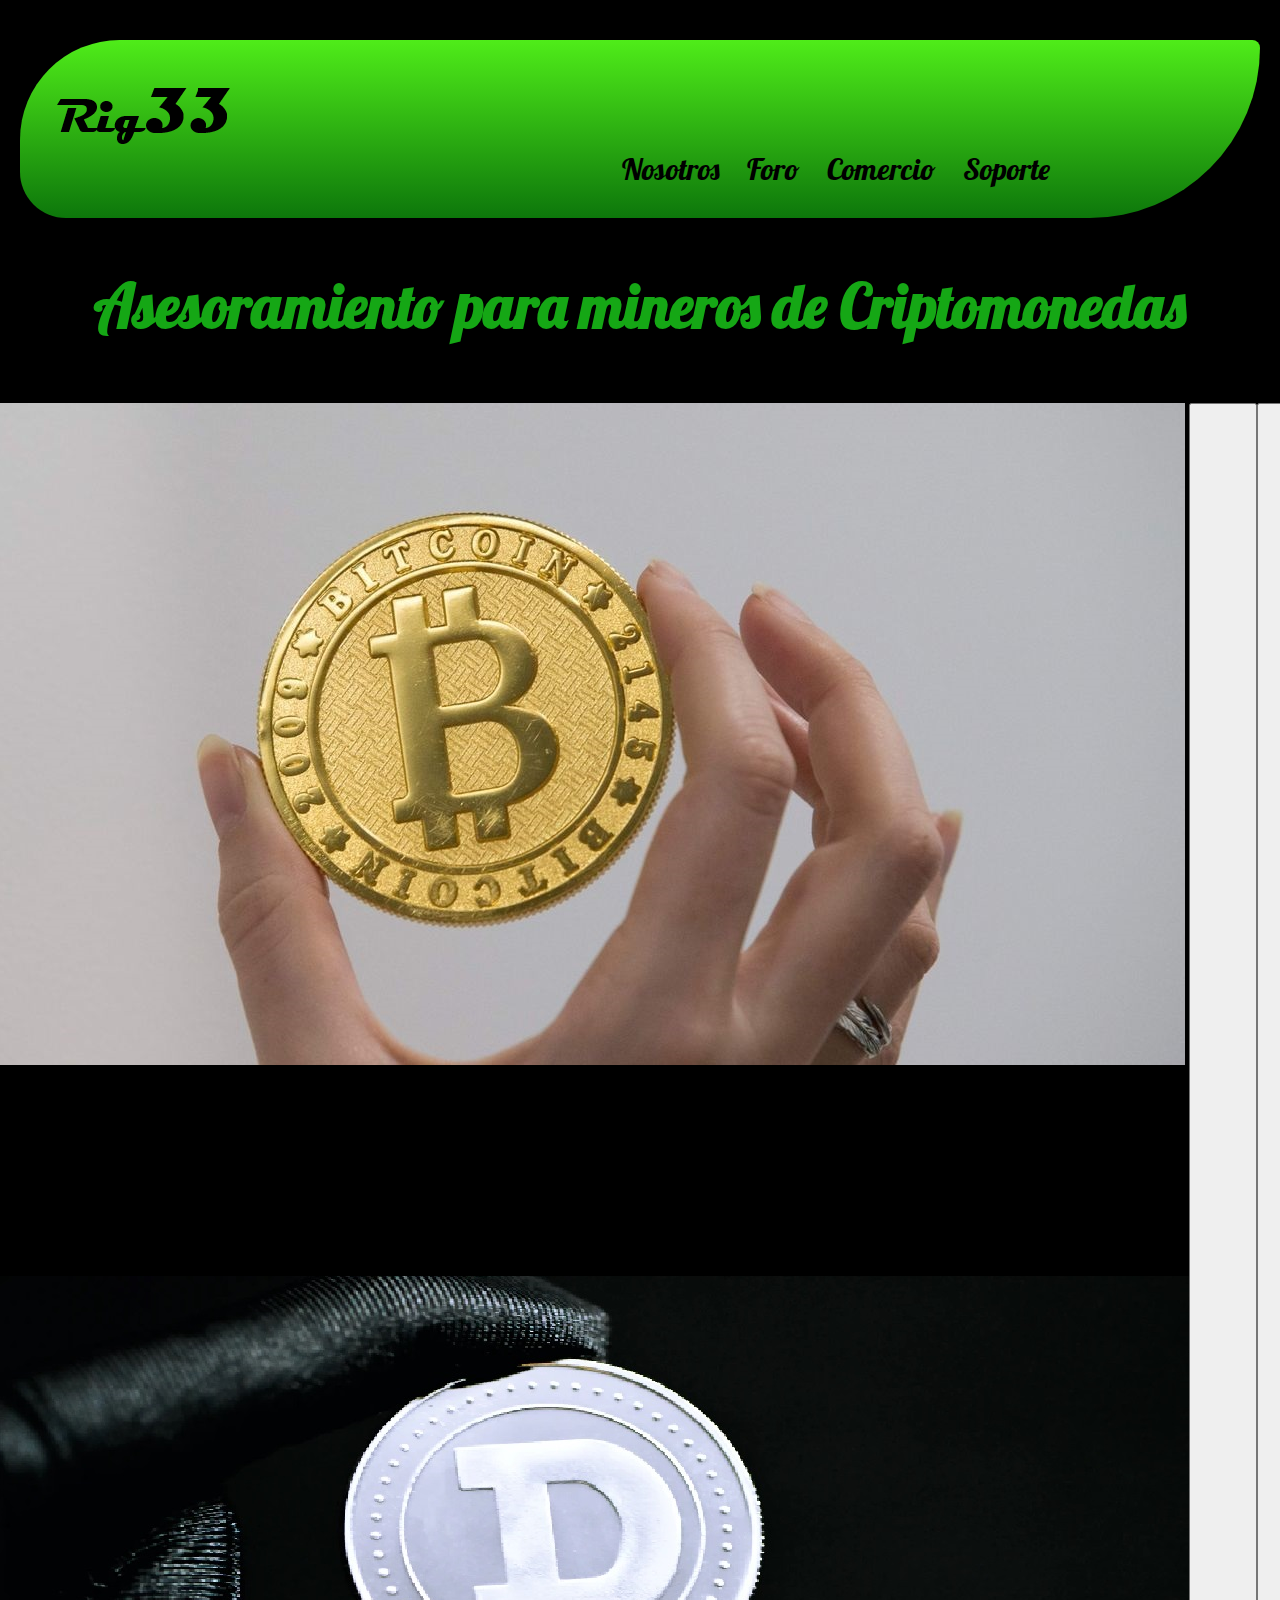
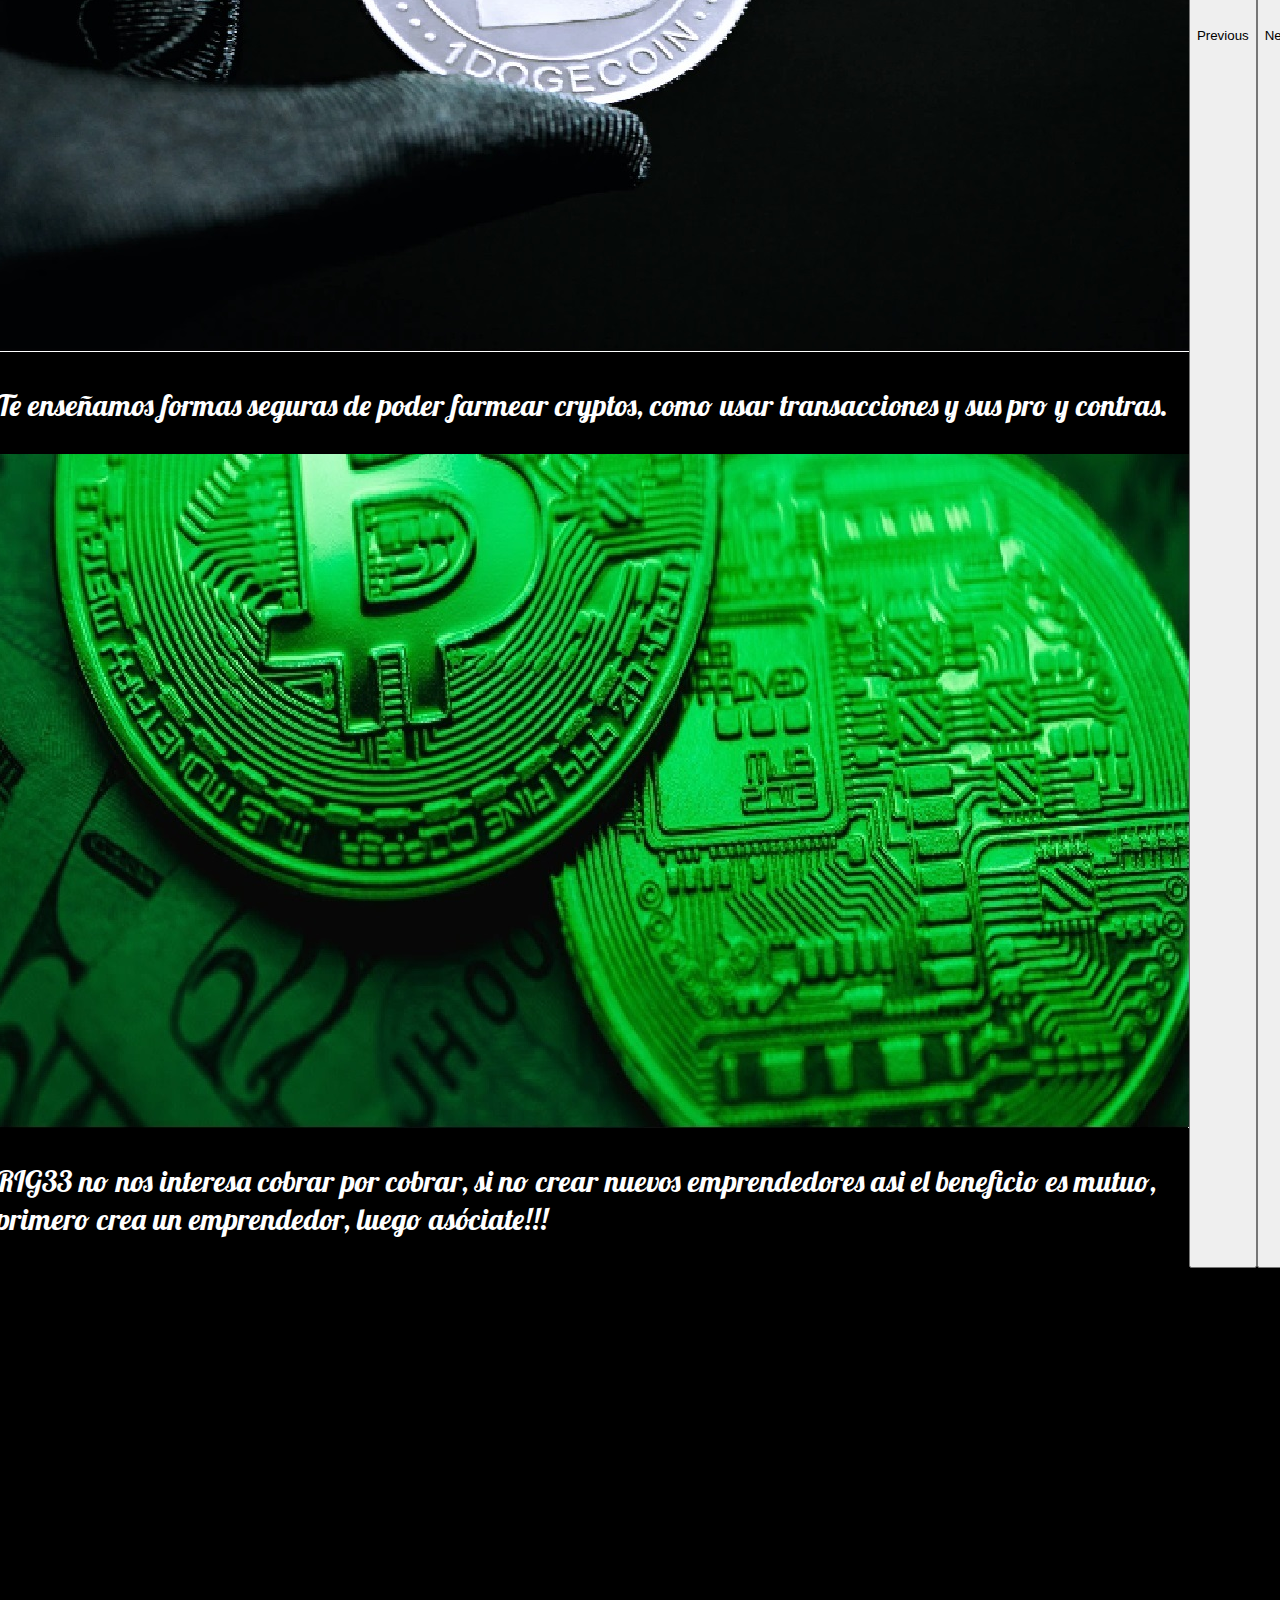
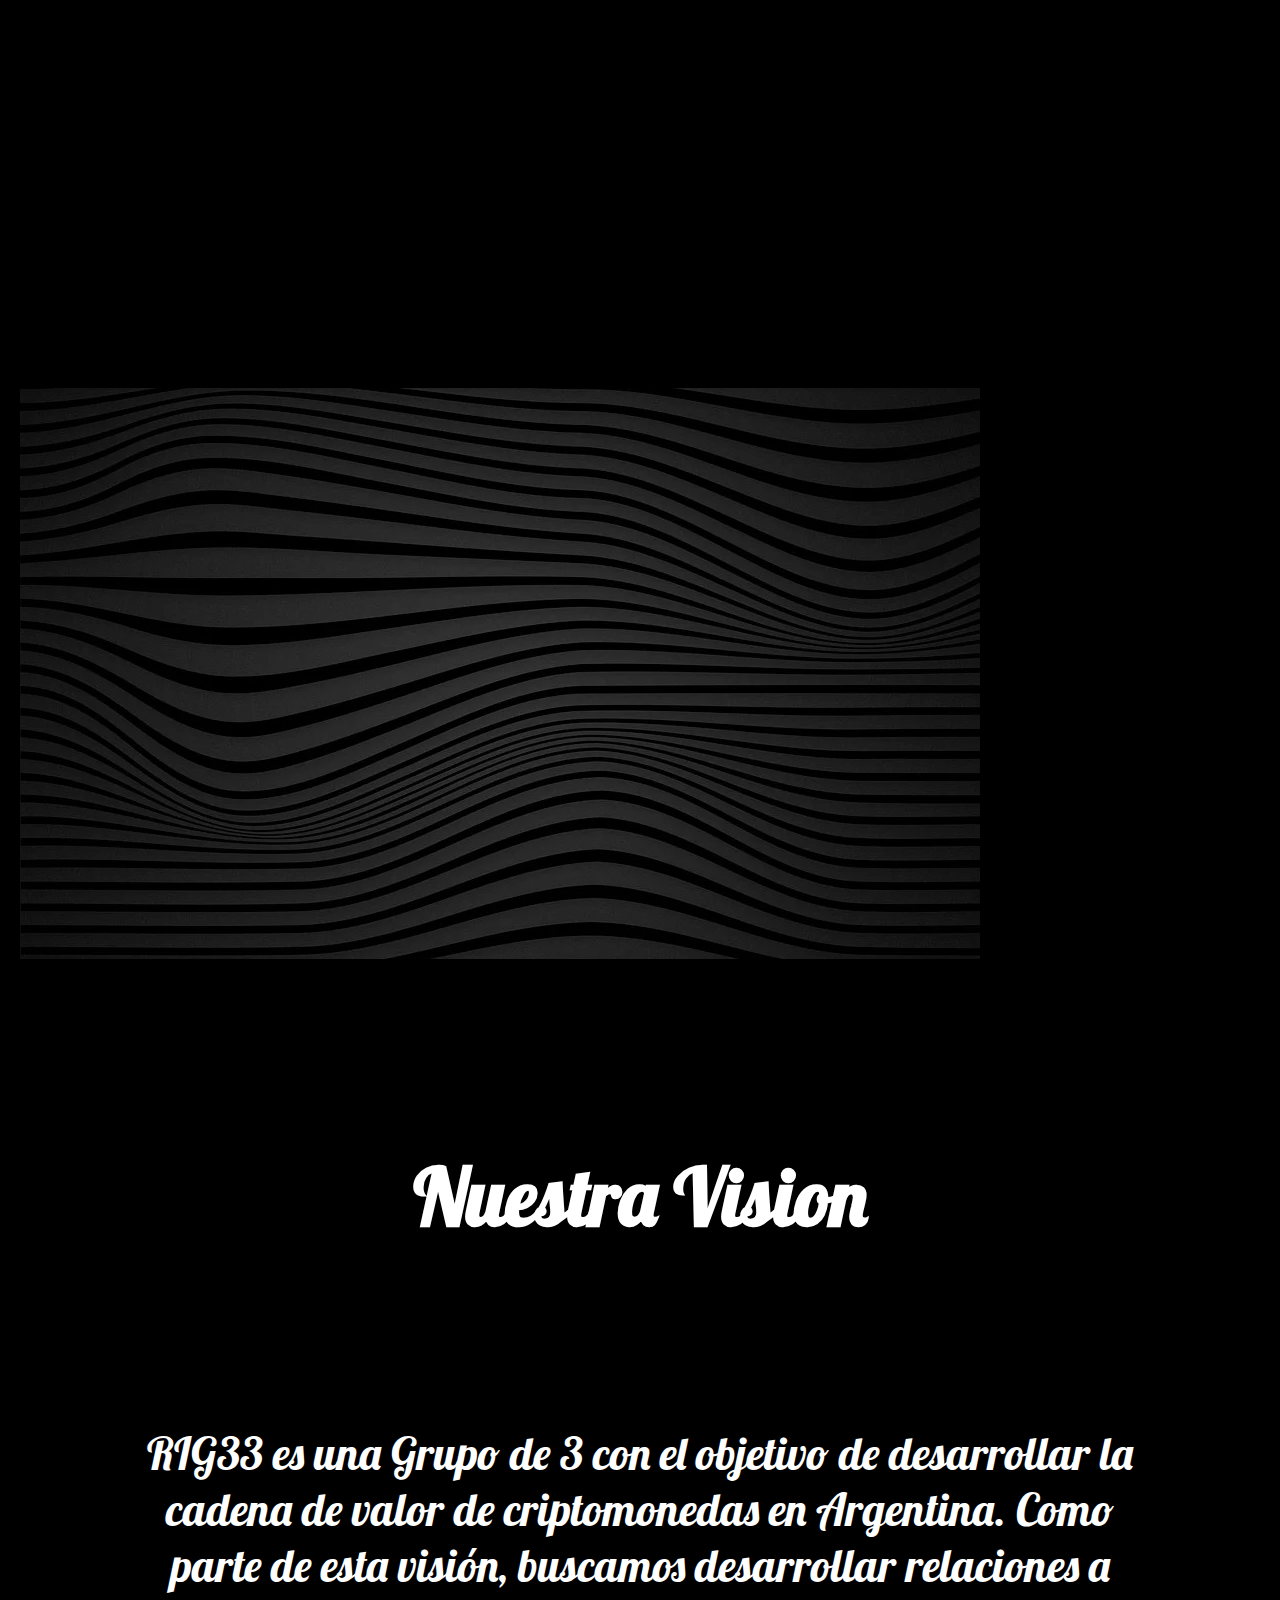
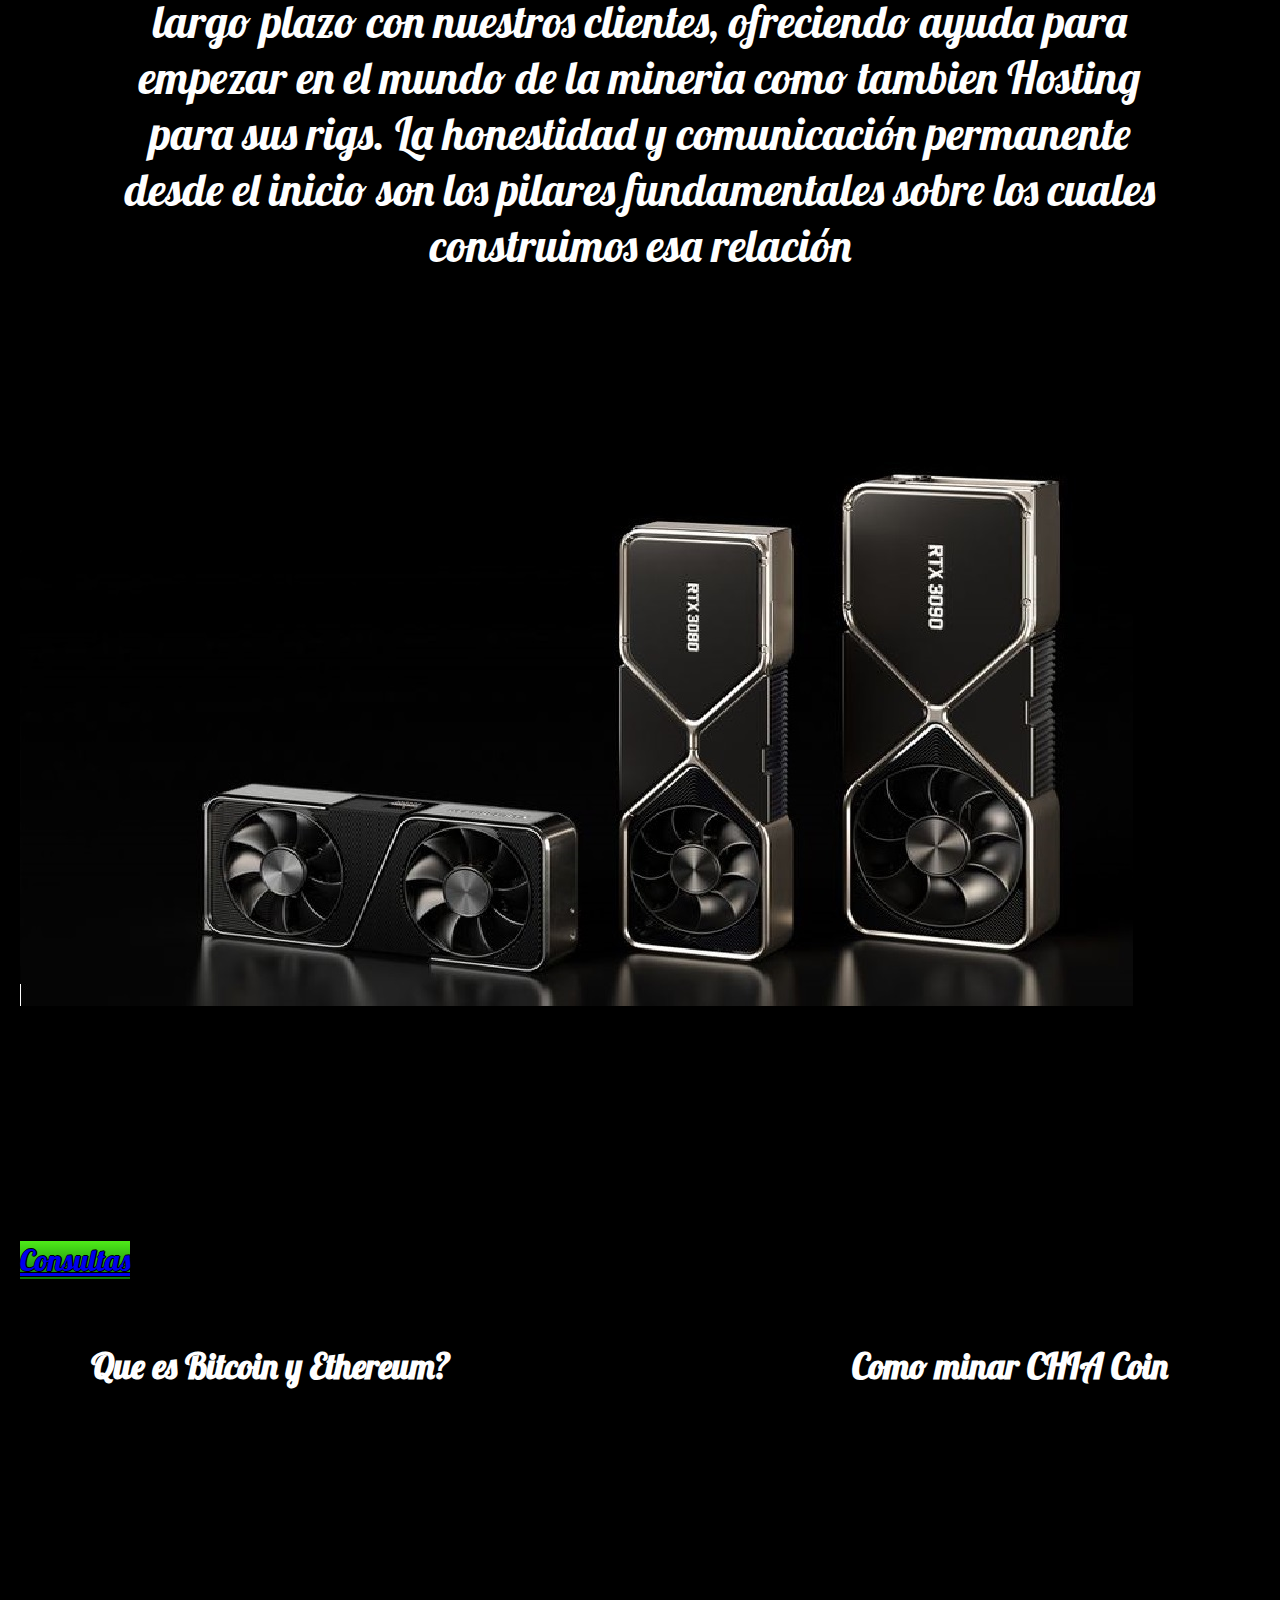
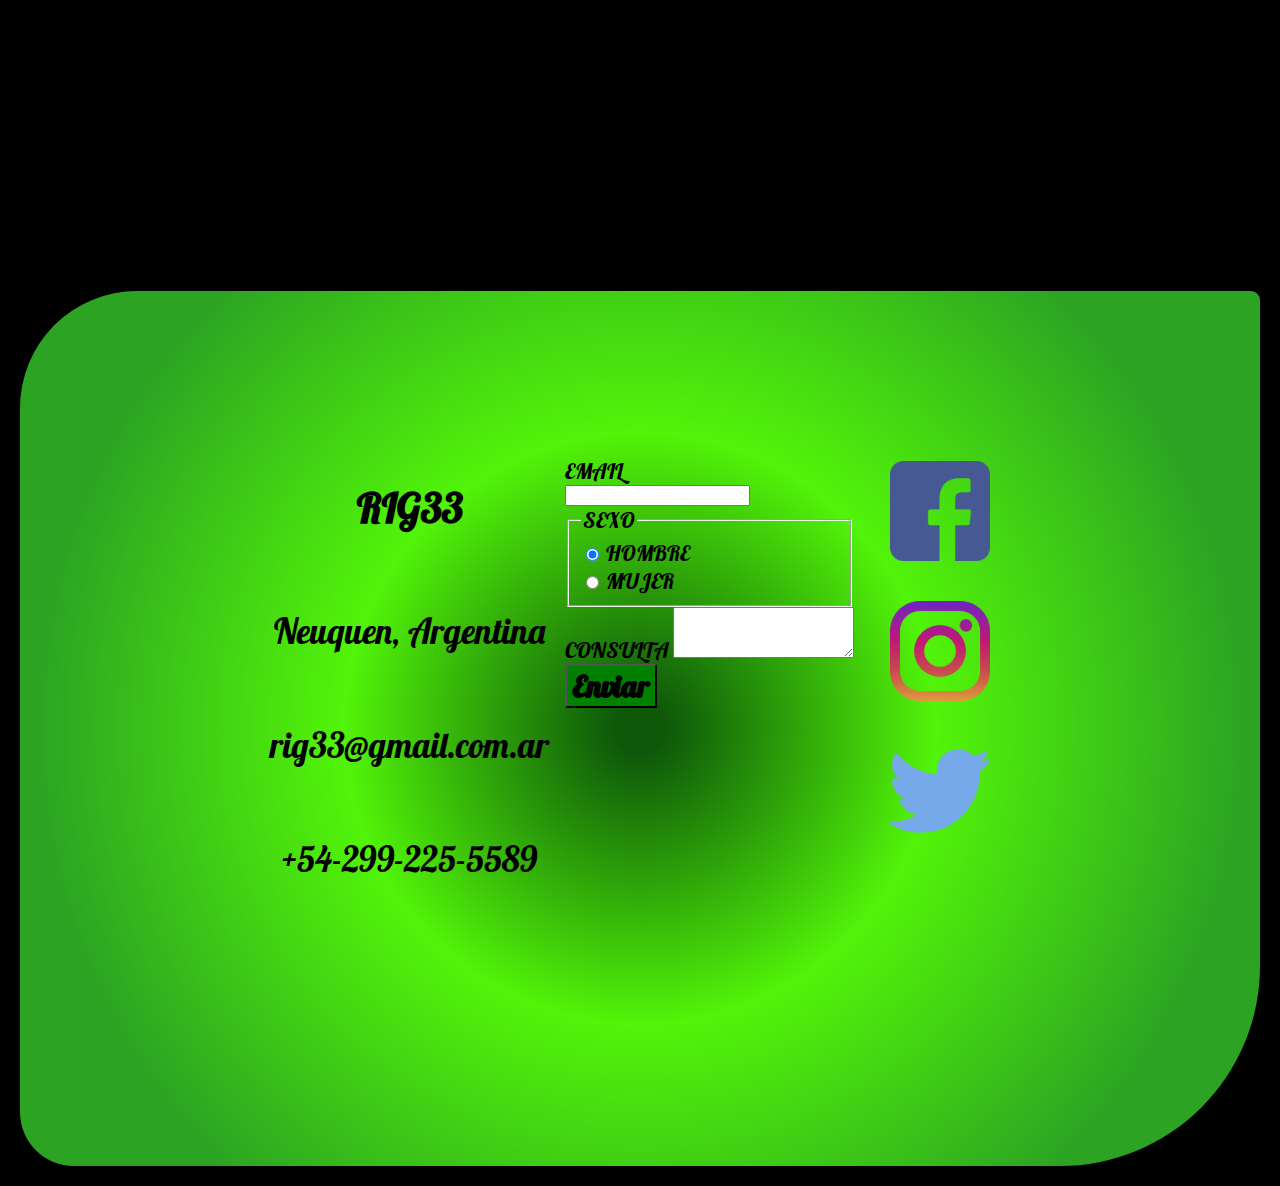
<file: index.html>
<!DOCTYPE html>
<html lang="en">
<head>
	<meta charset="UTF-8">
	<meta http-equiv="X-UA-Compatible" content="IE=edge">
	<meta name="viewport" content="width=device-width, initial-scale=1.0">
	<!-- descripccion de a que nos dedicamos-->
	<meta name="description" content="Grupo dedicado a la ayuda de mineros para cryptomonedas, soporte en linea e instruir de que elementos son necesarios para empezar en este mundo de la mineria">
	<!-- keywords-->
	<meta name="keywords" content="mineria, mineria de critomonedas, rig, bitcoin, ethereum, chia, USDT, comercio, placas de video, discos rigidos,">
	<!-- CSS only -->
	<link href="https://cdn.jsdelivr.net/npm/bootstrap@5.0.2/dist/css/bootstrap.min.css" rel="stylesheet" integrity="sha384-EVSTQN3/azprG1Anm3QDgpJLIm9Nao0Yz1ztcQTwFspd3yD65VohhpuuCOmLASjC" crossorigin="anonymous">
	<link rel="stylesheet" href="css/stilos.css">
	<link rel="preconnect" href="https://fonts.gstatic.com">
	<link href="https://fonts.googleapis.com/css2?family=Lobster&display=swap" rel="stylesheet">
	<link rel="stylesheet" href="https://cdnjs.cloudflare.com/ajax/libs/animate.css/4.1.1/animate.min.css">
	<link rel="shortcut icon" href="img/logo.ico" type="image/x-icon">
	<title>RIG33 - Asesoramiento para mineros de Criptomonedas</title>
</head>
<body>
<!--empieza el header -->
<header>
<div class="header">
		<div class="header__presentacion">
			<img class="animate__animated animate__backInRight" src="imagenprincipal/logo.png" alt="rig33Logo">
		</div>
<!-- navegador-->

		<div class="header__navegador animate__animated animate__backInLeft">
			<ul>
				<li><a href="menuprincipal/quienessomos.html">Nosotros</a></li>
				<li><a href="https://forobits.com/c/mineria/16" target="_blank">Foro</a></li>
				<li><a href="#comercio">Comercio</a></li>
				<li><a href="#consultas">Soporte</a></li>
				</ul>
</div>
</div>
<h1>Asesoramiento para mineros de Criptomonedas</h1>
<!--fin del header-->
</header>
<section>
<!--carrousel ini-->
<div class="carousel carouselDesktop">			
	<div id="carouselExampleCaptions" class="carousel slide" data-bs-ride="carousel ">
		<div class="carousel-indicators">
		<button type="button" data-bs-target="#carouselExampleCaptions" data-bs-slide-to="0" class="active" aria-current="true" aria-label="Slide 1"></button>
		<button type="button" data-bs-target="#carouselExampleCaptions" data-bs-slide-to="1" aria-label="Slide 2"></button>
		<button type="button" data-bs-target="#carouselExampleCaptions" data-bs-slide-to="2" aria-label="Slide 3"></button>
		</div>
		<div class="carousel-inner ">
		<div class="carousel-item active ">
			<img src="./img/bitcoin.jpg" class="d-block w-200" alt="bitcoin">
			<div class="carousel-caption d-none d-md-block">
			<h5>Invierte en Bitcoins</h5>
			<p>La nueva forma de mantener tus ahorros seguros.</p>
			</div>
		</div>
		<div class="carousel-item">
			<img src="./img/bitcoin2.jpg" class="d-block w-200 " alt="bitcoin2">
			<div class="carousel-caption d-none d-md-block carousel-caption1">
			<p>Te enseñamos formas seguras de poder farmear cryptos, como usar transacciones y sus pro y contras.</p>
			</div>
		</div>
		<div class="carousel-item">
			<img src="./img/bitcoin3.jpg" class="d-block w-200 " alt="bitcoin3">
			<div class="carousel-caption2 carousel-caption d-none d-md-block">
			<p>RIG33 no nos interesa cobrar por cobrar, si no crear nuevos emprendedores asi el beneficio es mutuo, primero crea un emprendedor, luego asóciate!!!</p>
			</div>
		</div>
		</div>
		<button class="carousel-control-prev" type="button" data-bs-target="#carouselExampleCaptions" data-bs-slide="prev">
		<span class="carousel-control-prev-icon" aria-hidden="true"></span>
		<span class="visually-hidden">Previous</span>
		</button>
		<button class="carousel-control-next" type="button" data-bs-target="#carouselExampleCaptions" data-bs-slide="next">
		<span class="carousel-control-next-icon" aria-hidden="true"></span>
		<span class="visually-hidden">Next</span>
		</button>
	</div>
	</div>	
<!--carrousel fin-->	


<!--target de comercio navegador-->
<a name="comercio"></a>	
<!--cotizaciones 360-->
			<div  class="cotizaciones">
				<iframe src="https://coin360.com/" width="1500" height="700" frameborder="0"></iframe>
			
							
			</div>

<!--comienzo de nuestra vision-->
					
						<div class="quienesSomos card bg-dark text-white">
							<img src="img/Quienes_Somos.jpg" class="card-img" alt="fondoQuienes_somos">
							<div class="card-img-overlay">
							<h5 class="card-title1">Nuestra Vision</h5>
							<p class="card-text1">RIG33 es una Grupo de 3 con el objetivo de desarrollar la cadena de valor de criptomonedas en Argentina. Como parte de esta visión, buscamos desarrollar relaciones a largo plazo con nuestros clientes, ofreciendo ayuda para empezar en el mundo de la mineria como tambien Hosting para sus rigs.
								La honestidad y comunicación permanente desde el inicio son los pilares fundamentales sobre los cuales construimos esa relación</p>						  
							</div>
						</div>
						
<!--fin de nuestra vision-->	
<!--consejo-->					
			<div class="consejoPublicidad">	
				
						<div class="card bg-dark text-white">
							<img src="img/placadevideo.jpg" class="card-img1" alt="PlacasdeVideo">
							<div class="card-img-overlay1">
							<h5 class="card-title1">Consejo Importante</h5>
							<p class="card-text1">Si vas a empezar a minar por favor informate, los elementos que son necesarios es una inversion importante. por eso no dudes en consultarnos para asesorarte y asi saber que productos adquirir. Rig33 es un grupo "Oceano Azul" donde la informacion es compartida sin pedir nada a cambio.</p>
							<a href="#consultas" class="btn btn-primary">Consultas</a>
							</div>
						</div>					
<!--fin consejo-->					
<!--publicidad-->		
						<div class="ads">
							<img src="img/publicidad.jpg" alt="Publicidad">
						</div>
			</div>	
<!--fin publicidad-->	
<!--inicio videos informativos-->						
<div class="videos">
						<div class="videos__queEs">
							<h3>Que es Bitcoin y Ethereum?</h3>

							<iframe width="500" height="460" src="https://www.youtube.com/embed/YBNr69vrscw" title="YouTube video player" frameborder="0" allow="accelerometer; autoplay; clipboard-write; encrypted-media; gyroscope; picture-in-picture" allowfullscreen></iframe>

							
						</div>
						<div class="videos__inversion">
							<h3>Ethereum es buena inversion?</h3>

							<iframe width="500" height="460" src="https://www.youtube.com/embed/CBAjvEpnHD0" title="YouTube video player" frameborder="0" allow="accelerometer; autoplay; clipboard-write; encrypted-media; gyroscope; picture-in-picture" allowfullscreen></iframe>

							
						</div>
						<div class="videos__chia">
							<h3>Como minar CHIA Coin</h3>

							<iframe width="500" height="460" src="https://www.youtube.com/embed/Ws4eN_Aet3k" title="YouTube video player" frameborder="0" allow="accelerometer; autoplay; clipboard-write; encrypted-media; gyroscope; picture-in-picture" allowfullscreen></iframe>						
						</div>
</div>
<!--fin videos informativos-->
</section>
<!--comienza footer-->
<footer>
<div class="footer">
<!--datos rig33-->    
			<div class="footer__consultas">
				<h3>RIG33</h3>
				<P>Neuquen, Argentina</P>
				<p>rig33@gmail.com.ar</p>
				<p>+54-299-225-5589</p>

			</div>
<!--fin de datos rig33--> 	
<!--target consultas navegador-->		
<a name="consultas"></a>
<!--comienza formulario-->
<form>
	<div class="row mb-3">
	<label for="inputEmail3" class="col-sm-2 col-form-label">EMAIL</label>
	<div class="col-sm-10">
		<input type="email" class="form-control" id="inputEmail3">
	</div>
	</div>
	<fieldset class="row mb-3">
	<legend class="col-form-label col-sm-2 pt-0">SEXO</legend>
	<div class="col-sm-10">
		<div class="form-check">
		<input class="form-check-input" type="radio" name="gridRadios" id="gridRadios1" value="option1" checked>
		<label class="form-check-label" for="gridRadios1">
		HOMBRE
		</label>
		</div>
		<div class="form-check">
		<input class="form-check-input " type="radio" name="gridRadios" id="gridRadios2" value="option2">
		<label class="form-check-label" for="gridRadios2">
			MUJER
		</label>
		</div>
	</div>
	</fieldset>
	<div class="mb-3">
	<label for="exampleFormControlTextarea1" class="form-label">CONSULTA</label>
		<textarea class="form-control" id="exampleFormControlTextarea1" rows="3"></textarea>
	</div>
	<button type="submit" class="btn btn-primary">Enviar</button>
</form>
<!--fin de formulario-->	
<!--inicio social media-->		
				<div class="footer_SocialMedia">
				
					<a href="https://www.facebook.com/"><img src="img/facebook.png" alt="facebook"></a> 
					<a href="https://www.instagram.com/"><img src="img/instagram.png" alt="instagram"></a> 
					<a href="https://www.twiter.com"><img src="img/gorjeo.png" alt="twiter"></a> 
			</div>
<!--fin social media-->	
<!--fin footer-->						
</div>
</footer>			
</body>
<!-- JavaScript Bundle with Popper -->
<script src="https://cdn.jsdelivr.net/npm/bootstrap@5.0.2/dist/js/bootstrap.bundle.min.js" integrity="sha384-MrcW6ZMFYlzcLA8Nl+NtUVF0sA7MsXsP1UyJoMp4YLEuNSfAP+JcXn/tWtIaxVXM" crossorigin="anonymous"></script>
<script src="https://cdn.jsdelivr.net/npm/@popperjs/core@2.9.2/dist/umd/popper.min.js" integrity="sha384-IQsoLXl5PILFhosVNubq5LC7Qb9DXgDA9i+tQ8Zj3iwWAwPtgFTxbJ8NT4GN1R8p" crossorigin="anonymous"></script>
<script src="https://cdn.jsdelivr.net/npm/bootstrap@5.0.2/dist/js/bootstrap.min.js" integrity="sha384-cVKIPhGWiC2Al4u+LWgxfKTRIcfu0JTxR+EQDz/bgldoEyl4H0zUF0QKbrJ0EcQF" crossorigin="anonymous"></script>
</body>
</html>
</file>
<file: css/stilos.css>
body {
  margin: 20px;
  padding-top: 20px;
  background-color: black;
}

header h1 {
  font-family: "Lobster", cursive;
  text-shadow: 1px 0px 0px black, 0px 1px 0px black, -1px 0px 0px black, 0px -1px 0px black;
  font-size: 60px;
  color: #15a715;
  text-align: center;
  padding-top: 10px;
}

.header {
  font-family: "Lobster", cursive;
  background: linear-gradient(0deg, #0d770b 0%, #4fec19 100%);
  border-radius: 117px 9px 200px 54px;
  -moz-border-radius: 117px 9px 200px 54px;
  -webkit-border-radius: 117px 9px 200px 54px;
  font-weight: 0;
  min-height: 80px;
  font-size: 30px;
  display: flex;
  flex-direction: row;
  justify-content: space-between;
  align-items: center;
}
.header li {
  display: inline-block;
  padding: 0 10px;
}
.header .header__presentacion {
  margin-left: 30px;
  display: flex;
  align-items: flex-start;
}
.header .header__navegador ul {
  padding-right: 200px;
  padding-top: 80px;
}
.header .header__navegador ul li:hover {
  transform: scale(1.1);
  transition-duration: 1s;
}
.header .header__navegador ul a {
  text-decoration: none;
  color: black;
}

.carousel {
  display: flex;
  flex-direction: flex;
  justify-content: center;
  padding-top: 10px;
}
.carousel .img {
  border-radius: 70px 70px 70px 70px;
  -moz-border-radius: 70px 70px 70px 70px;
  -webkit-border-radius: 70px 70px 70px 70px;
  border: 0px none #ffff00;
}
.carousel .carousel-caption h5 {
  font-family: "Lobster", cursive;
  font-size: 30px;
  color: black;
}
.carousel .carousel-caption p {
  font-family: "Lobster", cursive;
  font-size: 30px;
  color: black;
}
.carousel .carousel-caption1 p {
  font-family: "Lobster", cursive;
  font-size: 30px;
  color: white;
}
.carousel .carousel-caption2 p {
  font-family: "Lobster", cursive;
  font-size: 30px;
  color: white;
}

.cotizaciones {
  display: flex;
  flex-direction: row;
  padding-top: 10px;
  justify-content: center;
}

.quienesSomos {
  padding-top: 10px;
}

.card-img-overlay {
  text-align: center;
  color: white;
  display: flex;
  text-shadow: 1px 0px 0px black, 0px 1px 0px black, -1px 0px 0px black, 0px -1px 0px black;
  flex-direction: column;
  justify-content: center;
  font-weight: 0;
  font-size: 45px;
  font-family: "Lobster", cursive;
  padding-left: 100px;
  padding-right: 100px;
  padding-bottom: 50px;
  padding-top: 50px;
}
.card-img-overlay .card-title1 {
  font-size: 80px;
}

.consejoPublicidad {
  display: flex;
  flex-direction: row;
  padding-top: 30px;
  justify-content: space-between;
}
.consejoPublicidad .card-title1 {
  text-align: center;
  font-family: "Lobster", cursive;
  font-size: 35px;
  text-shadow: 1px 0px 0px black, 0px 1px 0px black, -1px 0px 0px black, 0px -1px 0px black;
}
.consejoPublicidad .card-text1 {
  text-align: center;
  font-family: "Lobster", cursive;
  font-size: 20px;
  text-shadow: 1px 0px 0px black, 0px 1px 0px black, -1px 0px 0px black, 0px -1px 0px black;
}
.consejoPublicidad a {
  background: linear-gradient(0deg, #0d770b 0%, #4fec19 100%);
  font-family: "Lobster", cursive;
  text-shadow: 1px 0px 0px black, 0px 1px 0px black, -1px 0px 0px black, 0px -1px 0px black;
  font-size: 30px;
}

.videos {
  display: flex;
  flex-direction: row;
  padding-top: 30px;
  justify-content: space-between;
}
.videos .videos__queEs {
  text-align: center;
  align-items: center;
  color: white;
  font-family: "Lobster", cursive;
  font-size: 30px;
}
.videos .videos__inversion {
  text-align: center;
  align-items: center;
  color: white;
  font-family: "Lobster", cursive;
  font-size: 30px;
}
.videos .videos__chia {
  text-align: center;
  align-items: center;
  color: white;
  font-family: "Lobster", cursive;
  font-size: 30px;
}

.footer {
  display: flex;
  flex-direction: row;
  padding-top: 30px;
  justify-content: space-between;
  background: radial-gradient(circle, #0d5709 3%, #52f409 39%, #2ca323 80%);
  border-radius: 117px 9px 200px 54px;
  -moz-border-radius: 117px 9px 200px 54px;
  -webkit-border-radius: 117px 9px 200px 54px;
  padding: 250px;
  padding-top: 150px;
}
.footer .footer_SocialMedia a img {
  width: 100px;
  height: 100px;
  display: flex;
  flex-direction: column;
  justify-content: space-between;
  padding: 20px;
}
.footer .footer_SocialMedia a img:hover {
  transform: scale(1.5);
  transition-duration: 0.6s;
}
.footer .footer__consultas {
  text-align: center;
  display: flex;
  flex-direction: column;
  justify-content: space-between;
  font-family: "Lobster", cursive;
  font-size: 50px;
  color: black;
}
.footer form {
  width: 40%;
  padding: 1rem;
}
.footer .form-check-label {
  font-size: 25px;
  font-family: "Lobster", cursive;
  color: black;
}
.footer .col-form-label {
  font-size: 25px;
  font-family: "Lobster", cursive;
  color: black;
}
.footer .form-label {
  font-size: 25px;
  font-family: "Lobster", cursive;
  color: black;
}
.footer .form-check-input {
  background-color: #f0f5f0;
  border-color: #f0f5f0;
}
.footer .form-check-input:hover {
  background-color: green;
  border-color: green;
}
.footer S .form-check-input:active {
  background-color: green;
  border-color: green;
}
.footer .btn {
  background-color: green;
  border-color: black;
  border-radius: 2px;
  font-family: "Lobster", cursive;
  text-shadow: 1px 0px 0px black, 0px 1px 0px black, -1px 0px 0px black, 0px -1px 0px black;
  font-size: 30px;
}
.footer .btn:hover {
  background-color: #46cc46;
  border-color: green;
}

.contenedorCards {
  padding-top: 15px;
}

.card-title {
  font-family: "Lobster", cursive;
  font-size: 25px;
  color: black;
}

.card-text {
  font-family: "Lobster", cursive;
  font-size: 20px;
  color: black;
}

.card-body {
  background: radial-gradient(circle, #2e832a 3%, #52f409 39%, #2ca323 80%);
}

@media (max-width: 1600px) {
  .ads img {
    display: none;
  }

  .videos__inversion {
    display: none;
  }

  .footer {
    display: flex;
    flex-direction: row;
    padding-top: 30px;
    justify-content: space-between;
    background: radial-gradient(circle, #0d5709 3%, #52f409 39%, #2ca323 80%);
    border-radius: 117px 9px 200px 54px;
    -moz-border-radius: 117px 9px 200px 54px;
    -webkit-border-radius: 117px 9px 200px 54px;
    padding: 250px;
    padding-top: 150px;
  }
  .footer .footer_SocialMedia a img {
    width: 100px;
    height: 100px;
    display: flex;
    flex-direction: column;
    justify-content: space-between;
    padding: 20px;
  }
  .footer .footer_SocialMedia a img:hover {
    transform: scale(1.5);
    transition-duration: 0.6s;
  }
  .footer .footer__consultas {
    text-align: center;
    display: flex;
    flex-direction: column;
    justify-content: space-between;
    font-family: "Lobster", cursive;
    font-size: 35px;
    color: black;
  }
  .footer form {
    width: 60%;
    padding: 1rem;
  }
  .footer .form-check-label {
    font-size: 22px;
    font-family: "Lobster", cursive;
    color: black;
  }
  .footer .col-form-label {
    font-size: 22px;
    font-family: "Lobster", cursive;
    color: black;
  }
  .footer .form-label {
    font-size: 22px;
    font-family: "Lobster", cursive;
    color: black;
  }
}
@media (max-width: 1600px) and (max-width: 1024px) {
  .videos__chia {
    display: none;
  }

  .videos__queEs {
    display: none;
  }

  .card-text1 {
    font-size: 25px;
  }

  .carouselDesktop {
    display: none;
  }

  .footer {
    display: flex;
    flex-direction: column;
    justify-content: center;
    padding-top: 20px;
    border-radius: 0px 0px 0px 0px;
    -moz-border-radius: 0px 0px 0px 0px;
    -webkit-border-radius: 0px 0px 0px 0px;
    padding: 10px;
    padding-top: 10px;
  }
  .footer .form-check-label {
    font-size: 20px;
    font-family: "Lobster", cursive;
    color: black;
  }
  .footer .col-form-label {
    font-size: 20px;
    font-family: "Lobster", cursive;
    color: black;
  }
  .footer .form-label {
    font-size: 20px;
    font-family: "Lobster", cursive;
    color: black;
  }
  .footer form {
    width: 80%;
  }

  .footer .footer__consultas {
    text-align: center;
    display: flex;
    flex-direction: column;
    justify-content: space-between;
    font-family: "Lobster", cursive;
    font-size: 30px;
    color: black;
  }

  .footer .footer_SocialMedia {
    width: 100px;
    height: 100px;
    display: flex;
    flex-direction: row;
    justify-content: space-between;
    padding: 20px;
  }
}
@media (max-width: 1600px) and (max-width: 1024px) and (max-width: 731px) {
  .card-text1 {
    font-size: 15px;
  }

  .card-img-overlay .card-title1 {
    font-size: 30px;
  }

  .header {
    border-radius: 0%;
    display: flex;
    flex-direction: column;
  }

  .header li {
    display: inline-flexbox;
  }
}
@media (max-width: 1600px) and (max-width: 1024px) {
  .contenedorCards {
    display: flex;
    flex-direction: column;
    align-items: center;
    padding-top: 10px;
  }
  .contenedorCards .card {
    display: flex;
  }
}

/*# sourceMappingURL=stilos.css.map */
</file>
